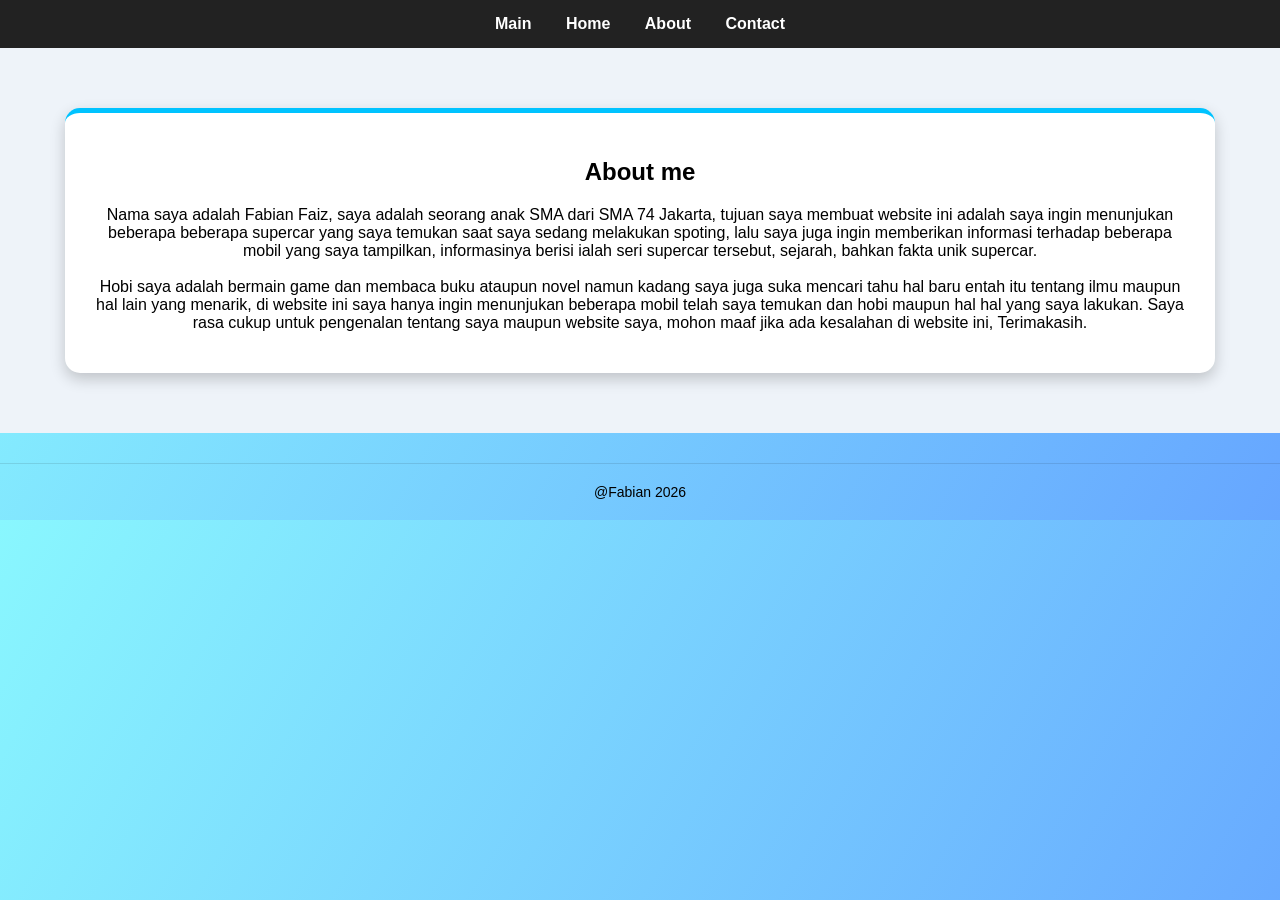
<file: about.html>
<!DOCTYPE html>
<html lang="id">
<head>
  <meta charset="UTF-8">
  <meta name="viewport" content="width=device-width, initial-scale=1.0">
  <title>About</title>
  <link rel="stylesheet" href="style.css">
</head>
<body>

<nav>
  <a href="index.html">Main</a>
  <a href="index.html#home">Home</a>
  <a href="about.html">About</a>
  <a href="contact.html">Contact</a>
</nav>

<section class="active">
  <div class="card">
    <h1>About me</h1>
    <p>Nama saya adalah Fabian Faiz, saya adalah seorang anak SMA dari SMA 74 Jakarta, tujuan saya membuat website ini adalah saya ingin menunjukan beberapa beberapa supercar yang saya temukan saat saya sedang melakukan spoting, lalu saya juga ingin memberikan informasi terhadap beberapa mobil yang saya tampilkan, informasinya berisi ialah seri supercar tersebut, sejarah, bahkan fakta unik supercar. <br> <br> 
      Hobi saya adalah bermain game dan membaca buku ataupun novel namun kadang saya juga suka mencari tahu hal baru entah itu tentang ilmu maupun hal lain yang menarik, di website ini saya hanya ingin menunjukan beberapa mobil telah saya temukan dan hobi maupun hal hal yang saya lakukan. Saya rasa cukup untuk pengenalan tentang saya maupun website saya, mohon maaf jika ada kesalahan di website ini, Terimakasih.</p>
  </div>
</section>
  <footer>@Fabian 2026</footer>
</body>
</html>
</file>
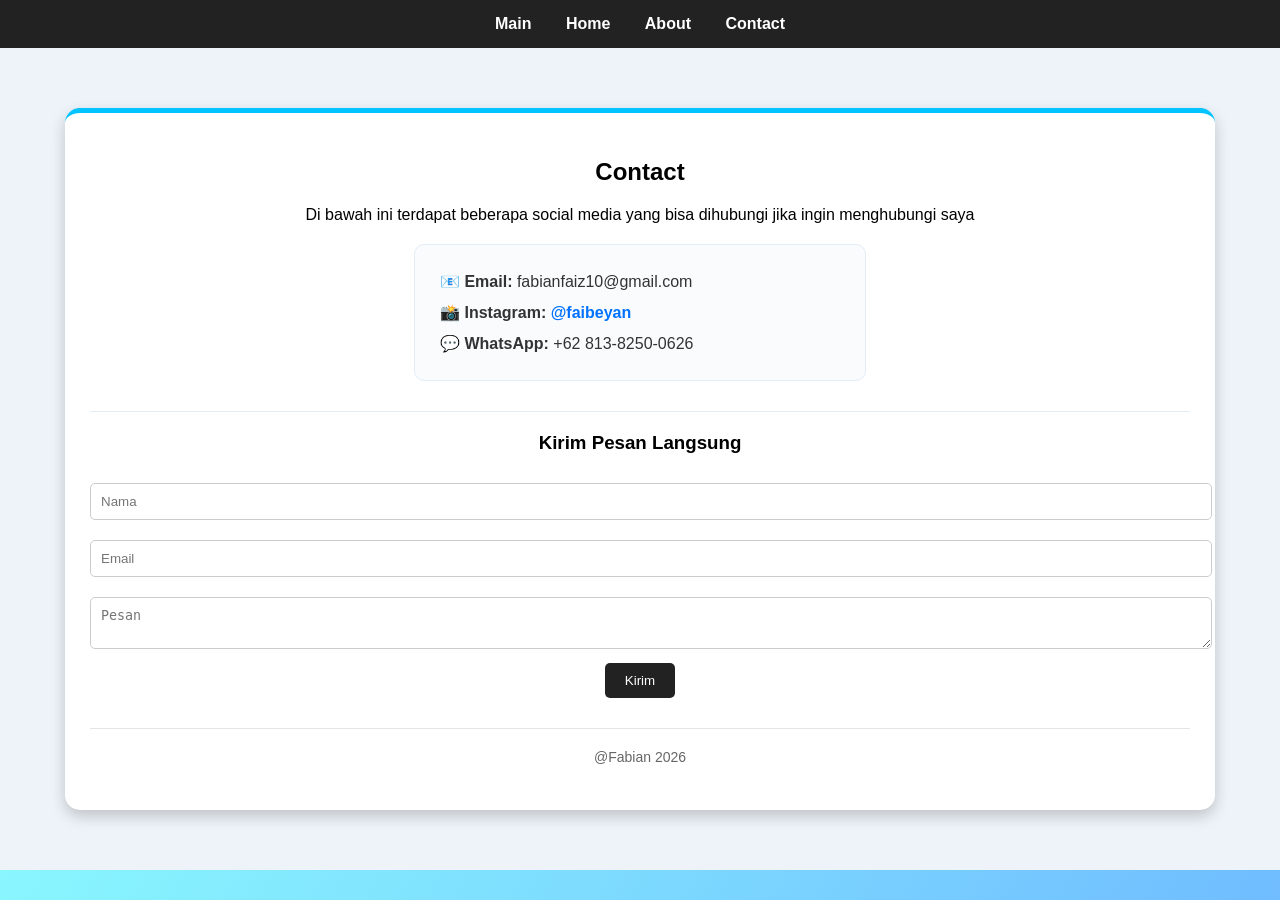
<file: contact.html>
<!DOCTYPE html>
<html lang="id">
<head>
  <meta charset="UTF-8">
  <meta name="viewport" content="width=device-width, initial-scale=1.0">
  <title>Contact</title>
  <link rel="stylesheet" href="style.css">
</head>
<body>

<nav>
  <a href="index.html">Main</a>
  <a href="index.html#home">Home</a>
  <a href="about.html">About</a>
  <a href="contact.html">Contact</a>
</nav>

<section class="active">
  <div class="card">
    <h1>Contact</h1>
    <p>Di bawah ini terdapat beberapa social media yang bisa dihubungi jika ingin menghubungi saya</p>
    
    <div class="contact-list">
      <div class="contact-item">
        <strong>📧 Email:</strong> <span>fabianfaiz10@gmail.com</span>
      </div>
      <div class="contact-item">
        <strong>📸 Instagram:</strong> <a href="https://www.instagram.com/faibeyan/" target="_blank">@faibeyan</a>
      </div>
      <div class="contact-item">
        <strong>💬 WhatsApp:</strong> <span>+62 813-8250-0626</span>
      </div>
    </div>

    <hr class="contact-divider">

    <h3>Kirim Pesan Langsung</h3>
    <input type="text" placeholder="Nama">
    <input type="email" placeholder="Email">
    <textarea placeholder="Pesan"></textarea>
    <button onclick="kirimPesan()">Kirim</button>
    <p id="notif"></p>
    
    <footer>@Fabian 2026</footer>
  </div>
</section>

<script src="script.js"></script>
</body>
</html>
</file>
<file: style.css>
body {
  margin: 0;
  font-family: 'Segoe UI', Arial, sans-serif;
  background: linear-gradient(120deg, #89f7fe, #66a6ff);
}

nav {
  background: #222;
  padding: 15px;
  text-align: center;
}

nav a {
  color: white;
  margin: 0 15px;
  text-decoration: none;
  font-weight: bold;
}

nav a:hover {
  color: #00c3ff;
}

section {
  display: none;
  padding: 40px;
  text-align: center;
}

section.active {
  display: block;
  animation: fadeIn 0.6s ease-in-out;
}

.card {
  background: white;
  padding: 25px;
  margin: 20px auto;
  max-width: 1100px;
  border-radius: 15px;
  box-shadow: 0 6px 15px rgba(0,0,0,0.2);
}

/* ================= PER SECTION STYLE ================= */

/* MAIN */

#main .card {
  background: rgba(255,255,255,0.1);
  backdrop-filter: blur(10px);
  color: white;
}

#main h1 {
  color: #006eff;
}

/* HOME */

#home {
  background: #f5faff;
}

#home .card {
  border-left: 6px solid #0072ff;
}

#home h1 {
  color: #0072ff;
}

/* ================= BOX IMAGE ================= */

.box-container {
  display: flex;
  justify-content: center;
  flex-wrap: wrap;
  gap: 25px;
  margin-top: 30px;
}

.box {
  width: 260px;
  background: white;
  border-radius: 18px;
  overflow: hidden;
  box-shadow: 0 8px 20px rgba(0,0,0,0.2);
  transition: 0.3s ease;
}

.box:hover {
  transform: translateY(-10px) scale(1.03);
}

/* BAGIAN YANG DIPERBAIKI AGAR GAMBAR TIDAK KEPOTONG */
.box img {
  width: 100%;
  height: auto;          /* Mengikuti proporsi asli foto agar tidak terpotong */
  display: block;        /* Menghilangkan celah kosong kecil di bawah gambar */
}

.box-text {
  padding: 15px;
  text-align: left;
}

.box-text h3 {
  color: #0072ff;
  margin-bottom: 10px;
}

.box-text p {
  color: #333;
  font-size: 14px;
  line-height: 1.5;
}

/* NEWS */

#news {
  background: #0d1b2a;
  color: #e0e0e0;
}

#news .card {
  background: #1b263b;
}

#news h1 {
  color: #00c3ff;
}

#news .news-item {
  background: #415a77;
  color: white;
}

#news .news-item:hover {
  background: #00c3ff;
  color: black;
}

/* ABOUT & CONTACT */

section:not(#main):not(#home):not(#news) {
  background: #eef3f9;
}

section:not(#main):not(#home):not(#news) .card {
  border-top: 5px solid #00c3ff;
}

/* FORM */

input, textarea {
  width: 100%;
  padding: 10px;
  margin: 10px 0;
  border-radius: 5px;
  border: 1px solid #ccc;
}

button {
  background: #222;
  color: white;
  border: none;
  padding: 10px 20px;
  border-radius: 5px;
  cursor: pointer;
}

button:hover {
  background: #00c3ff;
}

/* ANIMATION */

@keyframes fadeIn {
  from {
    opacity: 0;
    transform: translateY(20px);
  }

  to {
    opacity: 1;
    transform: translateY(0);
  }
}

/* ================= FOOTER STYLE ================= */
footer {
  text-align: center;
  padding: 20px;
  margin-top: 30px;
  font-size: 14px;
  font-weight: 500;
  border-top: 1px solid rgba(0, 0, 0, 0.1);
}

/* Penyesuaian warna footer khusus halaman Main (transparan/putih) */
#main footer {
  color: rgba(255, 255, 255, 0.7);
  border-top: 1px solid rgba(255, 255, 255, 0.2);
}

/* Penyesuaian warna footer halaman Home, About, dan Contact */
#home footer, .card footer {
  color: #666;
}

/* ================= CONTACT PAGE STYLE ================= */
.contact-list {
  text-align: left;
  max-width: 400px;
  margin: 20px auto;
  background: #f9fbfd;
  padding: 15px 25px;
  border-radius: 10px;
  border: 1px solid #e2edf8;
}

.contact-item {
  margin: 12px 0;
  font-size: 16px;
  color: #333;
}

.contact-item a {
  color: #0072ff;
  text-decoration: none;
  font-weight: bold;
}

.contact-item a:hover {
  text-decoration: underline;
}

.contact-divider {
  border: 0;
  height: 1px;
  background: #e2edf8;
  margin: 30px 0 20px 0;
}
</file>
